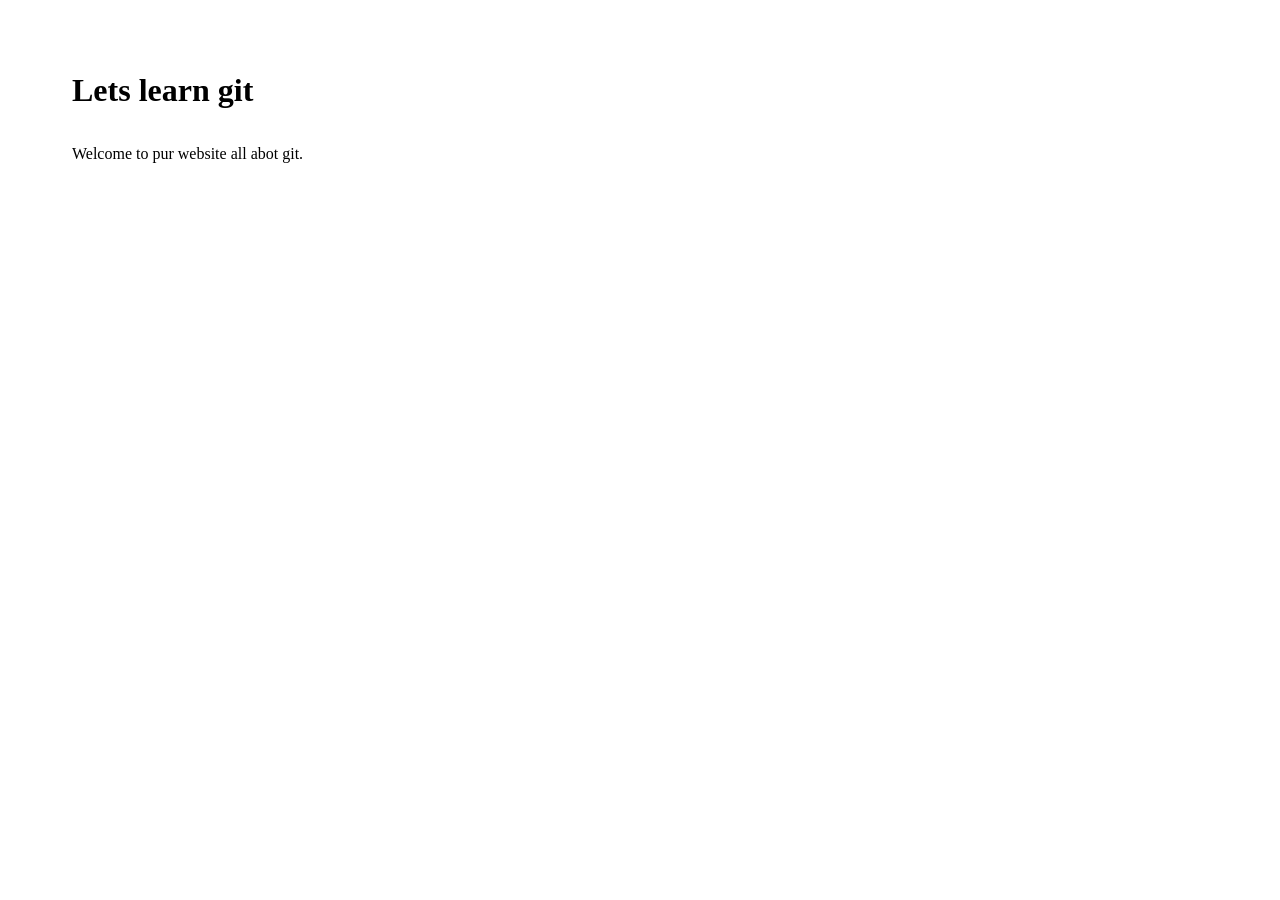
<file: css/index.html>
<!DOCTYPE html>
<html lang="en">
<head>
    <meta charset="UTF-8">
    <meta name="viewport" content="width=device-width, initial-scale=1.0">
    <title>Git-Beginners</title>
    <link rel="stylesheet" href="style.css">
</head>
<body>
    <h1> Lets learn git</h1>
    <p> Welcome to pur website all abot git.</p>
</body>
</html>
</file>
<file: css/style.css>
* {
    margin: 12px;
    padding: 12px;
    
}
</file>
